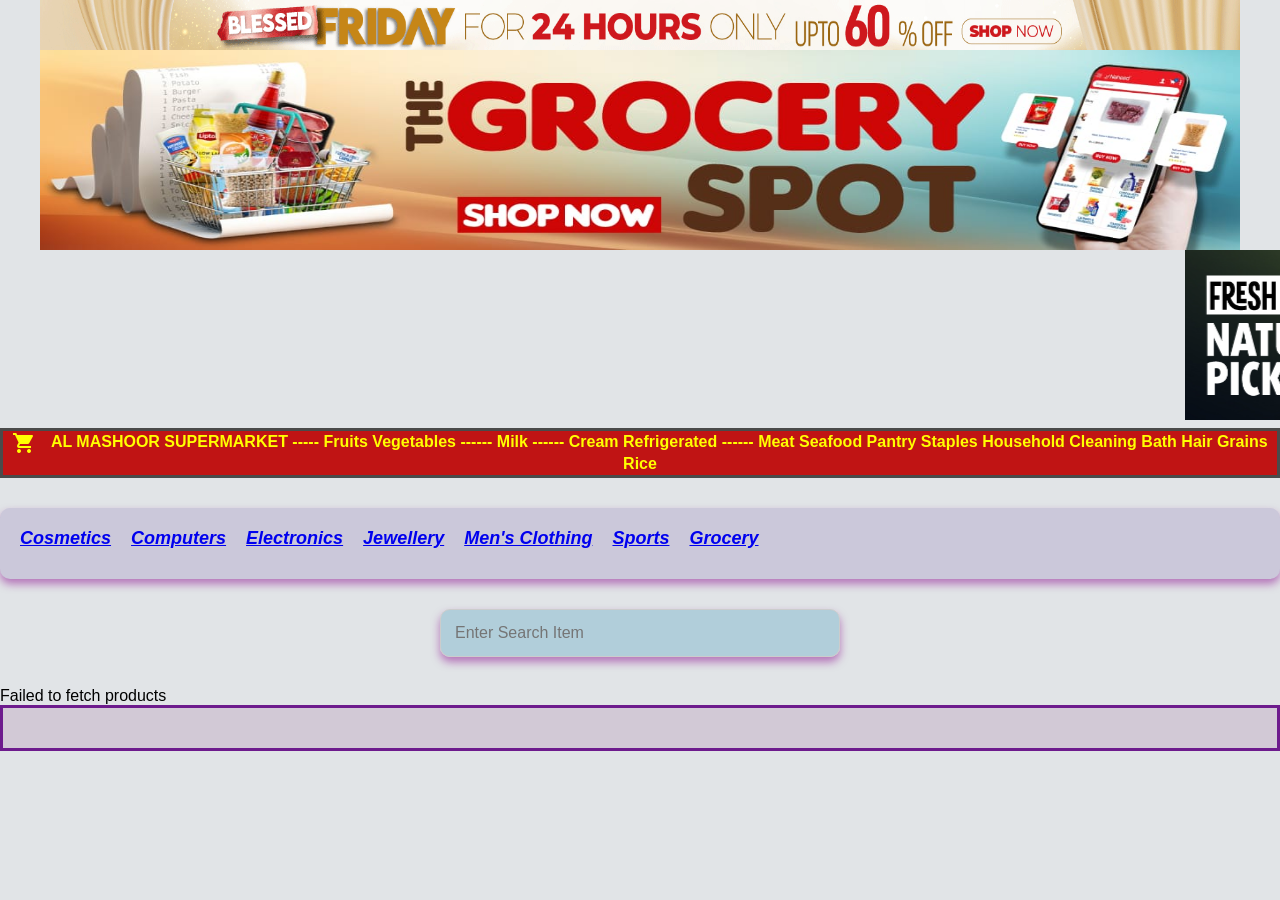
<file: computers.html>
<!DOCTYPE html>
<html lang="en">
<head>
    <meta charset="UTF-8">
    <meta name="viewport" content="width=device-width, initial-scale=1.0">
    <title>Al Mashoor Supermarket</title>
    
    <!-- Fixed Material Icons CSS reference -->
    <link href="https://fonts.googleapis.com/icon?family=Material+Icons" rel="stylesheet">
    <link rel="stylesheet" href="./style.css">
</head>
<body>
     <div class="container">
         <img src="./images/AS.gif" alt="Khurram" width="100%"; height = "50"; align = "center">
    </div>
    <div class="container">
         <img src="./images/grocery-banner_1.jpg" alt="Khurram" width="100%"; height = "200"; align = "center">

    </div>
    <header>
   <center>
        <!-- The image has scrolling behavior to left -->
        <marquee behavior="scroll" direction="left">
            <img src="./images/fresh-products-banner.jpg" width = "700px" height = "170px" alt="GeeksforGeeks logo">
            <img src="./images/lux_generic_desktop_copy.jpg" width = "700px" height = "170px" alt="GeeksforGeeks logo">
            <img src="./images/winter-essentials-banner.jpg"width = "700px" height = "170px"  alt="GeeksforGeeks logo">
            <img src="./images/gulfa_desktop.jpg"width = "700px" height = "170px"  alt="GeeksforGeeks logo">
            <img src="./images/clarin_desktop.jpg"width = "700px" height = "170px"  alt="GeeksforGeeks logo">
            <img src="./images/size-02_77_.jpg"width = "700px" height = "170px"  alt="GeeksforGeeks logo">    
            <img src="./images/size-02_84_.jpg"width = "700px" height = "170px"  alt="GeeksforGeeks logo">
            <img src="./images/size_02_44_.jpg"width = "700px" height = "170px"  alt="GeeksforGeeks logo">

        </marquee>
         </center>
    </header>
</div>
       <div id="header">
            <div class="marquee">
                <p>
                    <span class="material-icons" style="vertical-align: middle;">shopping_cart</span> 
                    <strong>AL MASHOOR SUPERMARKET ----- Fruits Vegetables ------ Milk ------ Cream Refrigerated ------ Meat Seafood Pantry Staples Household Cleaning Bath Hair Grains Rice </strong>
                </p>
            </div>
        </div>

        <nav id="nav">
            <ul id="menu">
                <li class="category"><a href="./index.html"><i>Cosmetics</i></a></li>
                <li class="category"><a href="./computers.html"><i>Computers</i></a></li>
                <li class="category"><a href="./electronics.html"><i>Electronics</i></a></li>
                <li class="category"><a href="./jewellery.html"><i>Jewellery</i></a></li>
                <li class="category"><a href="./mens-clothing.html"><i>Men's Clothing</i></a></li>
                <li class="category"><a href="./sports.html"><i>Sports</i></a></li>
                 <li class="category"><a href="./grocery.html"><i>Grocery</i></a></li>
            </ul>
        </nav>

        <input type="text" id="searchInput" placeholder="Enter Search Item">

        <div id="loading">Loading........</div>
        <div id="error"></div>
        <div id="productContainer" class="products"></div>
        <div id="pagination" class="pagination"></div>
    </div>

    <script src="./app.js"></script>
</body>
</html>
</file>
<file: style.css>
*{
    margin: 0;
    padding: 0;
    box-sizing: border-box;
}

body{
    font-family: 'Franklin Gothic Medium', 'Arial Narrow', Arial, sans-serif;
    background-color: #e1e4e7;
    padding: 0;
}
#header{
    text-align: center;
    margin-bottom: 30px;
    }
       .marquee {
                height: 50px;
                overflow: hidden;
                position: relative;
                background: #c01414;
                color: yellow;
                border: 3px solid #4a4a4a;
            }
            
            
            .material-icons {
                vertical-align: middle;
                margin-right: 10px;

            }
            
            @-moz-keyframes scroll-left {
                0% {
                    -moz-transform: translateX(100%);
                }
                100% {
                    -moz-transform: translateX(-100%);
                }
            }
            
            @-webkit-keyframes scroll-left {
                0% {
                    -webkit-transform: translateX(100%);
                }
                100% {
                    -webkit-transform: translateX(-100%);
                }
            }
            
            @keyframes scroll-left {
                0% {
                    -moz-transform: translateX(100%);
                    -webkit-transform: translateX(100%);
                    transform: translateX(100%);
                }
                100% {
                    -moz-transform: translateX(-100%);
                    -webkit-transform: translateX(-100%);
                    transform: translateX(-100%);
                }
            }
  
    #header img{
        width: 100px;
        height: 100px;
       display: block;
        margin-bottom: 10px;
        align-items: right;
        justify-content: right;
    }

 #nav{
    background: #370d8521;
    padding: 20px;
    border-radius: 10px;
    box-shadow: 0 5px 8px rgba(137, 8, 141, 0.5);
    margin-bottom: 30px;
    align-items: center;
    display: flex;
    justify-content: space-between;
}
#menu{
    display: flex;
    gap: 20px;
    align-items: center;
    justify-content: center;

}
.category{
    list-style: none;
    margin-bottom: 10px;
    FONT-WEIGHT: BOLD;
    FONT-SIZE: 18PX;
}
.container{
    max-width:1200px;   
    margin: auto;
}

h1{
    text-align: center;
    margin-bottom: 30px;
}
/* Layout Wrapper for Side-by-Side Display */
.main-content {
    display: flex;
    gap: 20px;
    align-items: flex-start;
    margin-top: 20px;
}

/* Products Column Takes Remaining Space */
.products-section {
    flex: 1;
}

/* Grid for Individual Product Cards */
.products {
    display: grid;
    grid-template-columns: repeat(auto-fill, minmax(220px, 1fr));
    gap: 15px;
}

/* Product Card Styling */
.product {
    border: 1px solid #e0e0e0;
    border-radius: 8px;
    padding: 12px;
    background: #fff;
    display: flex;
    flex-direction: column;
    justify-content: space-between;
}

.product img {
    width: 100%;
    height: 160px;
    object-fit: cover;
    border-radius: 6px;
}

/* Cart Panel Fixed on the Right Side */
.cart {
    width: 300px;
    background: #f9f9f9;
    border: 1px solid #ddd;
    border-radius: 8px;
    padding: 15px;
    position: sticky;
    top: 20px; /* Stays visible when scrolling */
}

/* Items in Cart Styling */
.product-in-cart {
    display: flex;
    align-items: center;
    justify-content: space-between;
    gap: 10px;
    padding: 8px 0;
    border-bottom: 1px solid #eee;
}

.product-in-cart img {
    border-radius: 4px;
}

.cart-total {
    margin-top: 15px;
    font-weight: bold;
    font-size: 1.1rem;
    border-top: 2px solid #ddd;
    padding-top: 10px;
}
#searchInput{
    display: block;
    width: 400px;
    max-width: 100%;
    padding: 14px;
    margin: 0 auto 30px;
    border: 1px solid #ccc;
    border-radius: 10px;
    box-shadow: 0 5px 8px rgba(137, 8, 141, 0.5);
    background: #1c85af3d;
    outline: none;
    font-size: 16px;
}
#searchInput:focus{
    border-color: #0a3c71;
}
#productcontainer{
    display: flex;
    flex-wrap: wrap;
    gap: 20px;
    justify-content: center;
    width: 100px;
    height: 100px;
    display: grid;
    background-color: #b60da821;
    padding: 20px;
    
    }
.products{
    display: grid;
    grid-template-columns: repeat(auto-fill,minmax(230px ,2fr));
    gap:20px;
    border: 3px solid #6d1b8d;
    background-color: #70166921;
    padding: 20px;
    
}

.product{
    background: rgba(94, 16, 167, 0.349);
    padding: 10px;
    border-radius: 10px;
    box-shadow: 0 5px 8px yellow;
    transition: 0.3s;
    width: 300px;
    height: 400px;
}

.product:hover{
    transform: translateY(-5px);
    transition: 0.7s;

}

.product img{
    width: 250px;
    height: 300px;
    padding-top: 10px;
    object-fit: contain;
    margin-bottom: 10px;
    image-rendering: pixelated;
    image-rendering: crisp-edges;

}
.product h2{
    font-size: 50px;
    margin-bottom: 20px;
    min-height: 45px;
}
.price_rating{
    display: flex;
    justify-content: space-between;
}
.pagination{
    display: flex;
    justify-content: center;
    margin-top: 30px;
    flex-wrap: wrap;

}
.pagination button{
    background: #1c85af3d;
    border: 1px solid #ccc;
    padding: 10px 15px;
    margin: 5px;
    border-radius: 5px;
    cursor: pointer;
    transition: 0.3s;
}
.add-to-cart-btn {
    display: flex;
    align-items: center;
    justify-content: center;
    gap: 8px;
    width: 100%;
    padding: 10px;
    background: linear-gradient(135deg, #10b981 0%, #059669 100%); /* Fresh Green Gradient */
    color: #ffffff;
    font-size: 0.9rem;
    font-weight: 600;
    border: none;
    border-radius: 8px;
    cursor: pointer;
    transition: all 0.2s ease;
}

.add-to-cart-btn i {
    font-size: 1.1rem;
}

.add-to-cart-btn:hover {
    box-shadow: 0 4px 14px rgba(16, 185, 129, 0.4);
    filter: brightness(1.05);
}
.cart {
  width: 40%;
  background-color: rgba(220, 220, 220, 0.699);
  padding: 20px;
  min-height: 600px;
}
.cart .cart-title {
  background-color: rgb(206, 27, 27);
  color: white;
  font-size: 25px;
  width: 100%;
  padding: 15px;
  border-radius: 4px;
}
.product-in-cart {
  display: flex;
  align-items: center;
  justify-content: space-between;
  margin-top: 30px;
  background-color: white;
  padding: 10px;
  border-radius: 4px;
  border-bottom: 1px solid rgb(206, 27, 27);
}
.product-in-cart img {
  width: 50px;
  height: 50px;
  padding: 8px;
  object-fit: cover;
  border-radius: 50%;
  border: 1px solid rgb(206, 27, 27);
}

.product-in-cart .product-name{
    font-size: 20px;
}
.product-in-cart .product-price{
    color: rgb(206, 27, 27);
    font-size: 20px;
    font-weight: 700;
}
.product-in-cart i{
    color: rgb(150, 5, 5);
    font-size: 20px;
    cursor: pointer;
}
.product-in-cart i:hover{
    color: red;
}

hr{
    margin-top: 30px;
    background-color: black;
    height: 5px;
}
#totalPrice{
    display: flex;
    align-items: center;
    justify-content: space-between;
    margin-top: 10px;
}
#totalPrice #total{
     font-size: 20px;
     color: black;
}
#totalPrice #priceCount{
    color: rgb(206, 27, 27);
    font-size: 25px;
}

.empty-cart{
    text-align: center;
    font-size: 35px;
    margin: 20px 0 10px 0;
    color: rgb(150, 149, 149);
}
.modal {
    display: none;
    position: fixed;
    top: 0; left: 0; width: 100%; height: 100%;
    background: rgba(0,0,0,0.5);
    justify-content: center;
    align-items: center;
    z-index: 200;
}
.modal-content {
    background: white;
    padding: 2rem;
    border-radius: 8px;
    width: 400px;
}
.form-row { display: flex; gap: 10px; margin-bottom: 10px; }
input { width: 100%; padding: 8px; margin: 5px 0 15px 0; box-sizing: border-box; }
</file>
